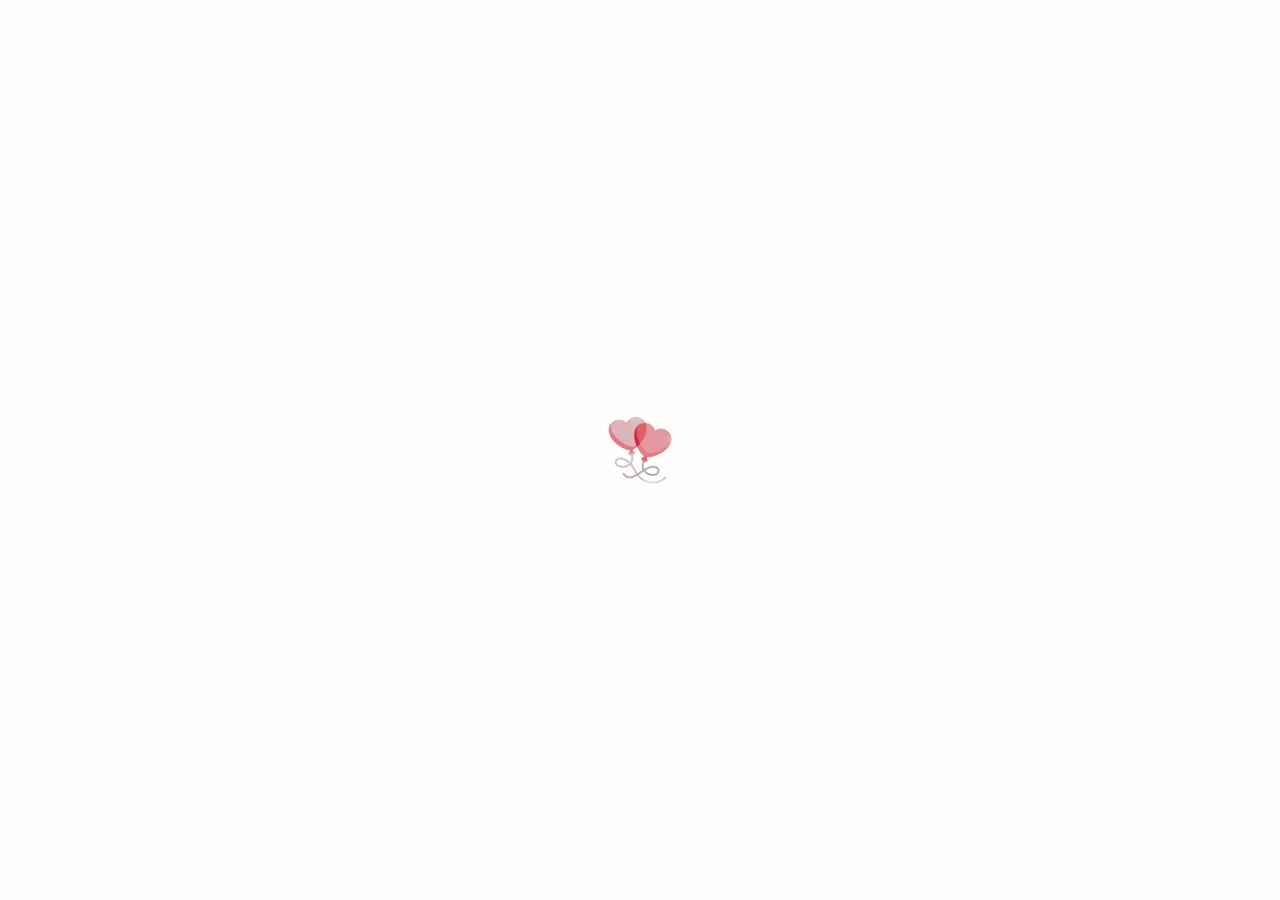
<file: index.html>
<!doctype html>
<html lang="my">
  <head>
    <meta charset="UTF-8" />
    <meta
      name="viewport"
      content="width=device-width, initial-scale=1.0, maximum-scale=1.0, user-scalable=no"
    />
    <meta name="robots" content="noindex" />
    <link rel="icon" type="image/png" href="assets/favicon.png" />
    <link rel="manifest" href="manifest.json" />

    <link rel="apple-touch-icon" href="assets/icon512.png" />

    <link rel="icon" sizes="512x512" href="assets/icon512.png" />

    <meta name="theme-color" content="#b30000" />

    <title>S&T Memories</title>
    <link rel="stylesheet" href="style.css" />
    <script src="script.js" defer></script>
  </head>
  <body>
    <div id="password-screen">
      <img src="assets/icon512.png" alt="Logo" class="login-logo" />
      <h2 class="login-title">ကိုကိုတို့ ကမ္ဘာလေးထဲသို့ ဝင်ရန်</h2>

      <div id="error-msg" class="error-text">
        Password မှားနေတယ်နော် သဲသဲ ❤️
      </div>

      <div class="pin-dots-container">
        <div class="pin-dot"></div>
        <div class="pin-dot"></div>
        <div class="pin-dot"></div>
        <div class="pin-dot"></div>
      </div>

      <div class="pin-pad">
        <button class="pin-btn" onclick="addNumber('1')">1</button>
        <button class="pin-btn" onclick="addNumber('2')">2</button>
        <button class="pin-btn" onclick="addNumber('3')">3</button>
        <button class="pin-btn" onclick="addNumber('4')">4</button>
        <button class="pin-btn" onclick="addNumber('5')">5</button>
        <button class="pin-btn" onclick="addNumber('6')">6</button>
        <button class="pin-btn" onclick="addNumber('7')">7</button>
        <button class="pin-btn" onclick="addNumber('8')">8</button>
        <button class="pin-btn" onclick="addNumber('9')">9</button>
        <div style="width: 70px"></div>
        <button class="pin-btn" onclick="addNumber('0')">0</button>
        <button class="pin-btn delete-btn" onclick="deleteNumber()">⌫</button>
      </div>
    </div>
    <div id="loading-overlay">
      <img src="assets/icon512.png" class="loading-icon" alt="Loading..." />
    </div>
    <nav id="nav-timeline">
      <div id="timeline-indicator">
        <div id="timeline-date-display">--</div>
        <div class="indicator-heart">❤</div>
      </div>
    </nav>
    <div id="main-content">
      <div class="container">
        <header>
          <div
            style="
              font-size: 28px;
              margin-left: 20px;
              font-weight: 700;
              color: var(--ink);
              text-transform: uppercase;
              letter-spacing: 3px;
              margin-bottom: 15px;
            "
          >
            ဟယ်လို သဲသဲ..
          </div>

          <div class="counter-sentence">
            ဒီနေ့ဆို ကိုကိုတို့ အတူတူရှိခဲ့တာ
            <span id="counter-text" class="count-val">တွက်ချက်နေသည်...</span>
            တောင် ရှိပြီနော်..
            နောင်နှစ်ပေါင်းများစွာတိုင်အောင်အတူတူရှိနိုင်အောင်
            ကြိုးစားကြမယ်နော်.. သိပ်ချစ်တယ်နော် သဲသဲ ..
            <span class="heart-inline">❤</span>
          </div>

          <div class="header-intro">
            "ကံကြမ္မာရဲ့ တိုက်ဆိုင်မှုတစ်ခုကနေ အစပြုခဲ့တဲ့
            ကိုကိုတို့နှစ်ယောက်ရဲ့ ပုံပြင်လေး။ ဒီစာမျက်နှာတွေဟာ ကိုယ်တို့အတူတူ
            ဖြတ်သန်းခဲ့တဲ့ အမှတ်တရတွေနဲ့ မြတ်နိုးမှုတွေကို သိမ်းဆည်းထားတဲ့
            ကိုကိုနဲ့သဲသဲ ရဲ့ ကိုယ်ပိုင်ကမ္ဘာလေးပေါ့။"
          </div>
          <div class="koko">သဲသဲရဲ့ ကိုကို</div>
          <div
            style="
              display: flex;
              gap: 15px;
              justify-content: center;
              margin-top: 20px;
            "
          >
            <button id="view-memories-btn" class="view-btn" style="margin: 0">
              အမှတ်တရများ
            </button>

            <button
              onclick="window.location.href = 'upload/'"
              class="view-btn"
              style="margin: 0; background: #fff; color: #b30000"
            >
              တင်မည်
            </button>
          </div>
        </header>
        <div id="story-list"></div>
        <div id="sentinel">❤</div>
      </div>
    </div>
  </body>
</html>
</file>
<file: style.css>
@import url("https://fonts.googleapis.com/css2?family=Playfair+Display:ital,wght@0,700;1,700&family=Noto+Serif+Myanmar:wght@400;700&display=swap");

@font-face {
  font-family: "MyCustomFont"; /* ကိုယ်ပေးချင်တဲ့ နာမည်ပေးပါ */
  src: url("assets/myFont.ttf") format("truetype"); /* ဖိုင်လမ်းကြောင်း မှန်အောင် ထည့်ပါ */
  font-weight: bold;
  font-style: normal;
}
:root {
  --ink: #2b2b2b;
  --accent: #b30000;
  --paper-bg: #d9c5a3;
  --body-bg: linear-gradient(135deg, #fff5f7 0%, #f8c1e9 100%);
  --texture: url("https://lh3.googleusercontent.com/u/0/d/1z9Z6mcwUwOtqMQmB61R2GzVKnfN6Eg6r");
}

/* --- LOADING OVERLAY --- */
#loading-overlay {
  position: fixed;
  top: 0;
  left: 0;
  width: 100%;
  height: 100%;
  background-color: var(--body-bg);
  z-index: 9999;
  display: flex;
  flex-direction: column;
  justify-content: center;
  align-items: center;
  transition: opacity 1s ease-out;
}

header {
  background-image: url("https://lh3.googleusercontent.com/u/0/d/1z9Z6mcwUwOtqMQmB61R2GzVKnfN6Eg6r");
}

/* --- MAIN CONTENT --- */
#main-content {
  opacity: 0;
  transition: opacity 1.5s ease;
}
#main-content.show {
  opacity: 1;
}

body {
  background-color: var(--body-bg);
  font-family: "MyCustomFont", "Noto Serif Myanmar", serif;
  margin: 0;
  color: var(--ink);
  overflow-x: hidden;
}
.container {
  max-width: 500px;
  margin: 0 auto;
  padding: 30px 15px 120px;
}

section {
  opacity: 0;
  transform: translateY(50px);
  filter: blur(10px);
  transition: all 1.2s ease;
  margin-bottom: 30px;
}
section.visible {
  opacity: 1;
  transform: translateY(0);
  filter: blur(0);
}

.newspaper-card {
  background-color: var(--paper-bg);
  background-image: var(--texture);
  padding: 25px 20px 40px 20px;
  border: 1px solid #8e734c;
  position: relative;
  /*
            clip-path: polygon(1% 2%, 99% 1%, 100% 97%, 96% 95%, 92% 98%, 50% 96%, 8% 100%, 0% 98%, 2% 50%);
            */
  /* ညာဘက်အောက်ခြေကို Point ပိုထုတ်ထားတဲ့ Polygon */
  clip-path: polygon(
    1% 2%,
    99% 1%,
    100% 98%,
    /* အောက်ခြေအထိ ဆွဲဆန့်လိုက်သည် */ 96% 97%,
    /* အထဲဝင်နေတာကို လျှော့လိုက်သည် */ 92% 99%,
    50% 97%,
    8% 100%,
    0% 98%,
    2% 50%
  );
  box-shadow: 5px 5px 15px rgba(0, 0, 0, 0.1);
}

.card {
  /* ... အခြား code များ ... */
  padding-bottom: 25px; /* အောက်ခြေမှာ နေရာပိုပေးရန် */
  padding-right: 15px; /* ညာဘက်မှာ နေရာပိုပေးရန် */
  overflow: hidden; /* စာသားတွေ အပြင်မထွက်စေရန် */
}

/* ညာဘက်အောက်က location နဲ့ date စာသားအတွက် */
.card-footer {
  position: absolute;
  bottom: 15px;
  right: 20px;
  font-size: 0.8rem;
  /* စာသားတွေ clip-path ထဲ မပါသွားအောင် margin နည်းနည်းပေးထားပါ */
  margin-bottom: 5px;
}

.story-info-bottom {
  position: absolute;
  bottom: 25px;
  right: 25px;
  text-align: right;
  font-size: 11px;
  font-weight: bold;
  opacity: 0.9;
}
.page-number {
  position: absolute;
  bottom: 25px;
  left: 25px;
  font-size: 12px;
  opacity: 0.9;
}
/*
        .media-frame { margin-bottom: 25px; background: #fff; box-shadow: inset 0 0 10px rgba(0,0,0,0.1); }
        .media-frame img, .media-frame video { width: 100%; display: block; object-fit: cover; }
        .carousel-container { margin-bottom: 15px; overflow: hidden; position: relative; width: 100%; height: 100%; touch-action: pan-y;}
        .carousel-track { display: flex; width: 100%; height: 100%; transition: transform 0.5s ease-in-out; }
        .carousel-slide { min-width: 100%; height: 100%; }
        .carousel-slide img { width: 100%; height: 100%; object-fit: cover; }
        */
/* Media Frame ကို ဓာတ်ပုံဟောင်း ကတ်ပြားစတိုင် ပြောင်းခြင်း */
.media-frame {
  margin-bottom: 25px;
  background: #fff; /* ဓာတ်ပုံဘောင် အဖြူရောင် */
  padding: 10px 10px 30px 10px; /* အောက်ခြေကို ပိုချန်ထားခြင်းဖြင့် Polaroid စတိုင်ရစေသည် */
  border: 1px solid #ddd;
  box-shadow: 2px 4px 10px rgba(0, 0, 0, 0.2); /* ပုံကို ကြွတက်နေသယောင် shadow ထည့်ခြင်း */
  transform: rotate(
    -1deg
  ); /* ပုံကို အနည်းငယ် စောင်းပေးခြင်းဖြင့် ပိုပြီး သဘာဝကျစေသည် */
  transition: transform 0.3s ease;
}

/* ပုံကို mouse တင်လိုက်ရင် ပြန်တည့်သွားအောင်လုပ်ခြင်း */
.media-frame:hover {
  transform: rotate(0deg);
}

/* ပုံ/ဗီဒီယိုကို အရောင်ဟောင်း စတိုင်သွင်းခြင်း */
.media-frame img,
.media-frame video {
  width: 100%;
  display: block;
  object-fit: cover;
  filter: sepia(0.3) contrast(1.1) brightness(0.9); /* Sepia filter က ပုံကို ဝါညိုရောင် ဟောင်းနွမ်းသွားစေသည် */
  border: 1px solid rgba(0, 0, 0, 0.1); /* ပုံရဲ့ အနားသတ်ကို အနည်းငယ် ထင်ရှားစေရန် */
}

/* အနားသတ်တွေကို အနည်းငယ် ဝိုင်းပေးခြင်း */
.media-frame,
.media-frame img,
.media-frame video {
  border-radius: 5px;
}
/* Carousel Container ကို Polaroid စတိုင်ပြောင်းခြင်း */
/* Carousel Container ကို အချိုးကျ ပြင်ဆင်ခြင်း */
/* Carousel Container ပြင်ဆင်ချက် */
/* Carousel Container ကို အတိအကျ ထိန်းညှိခြင်း */
/* Stacked Carousel Container */
.carousel-container {
  margin-bottom: 2px;
  position: relative;
  width: 100%;
  height: 380px; /* အမြင့်ကို ပုံသေထားမှ အထပ်လိုက်ဖြစ်နေတာ မြင်ရမှာပါ */
  background: transparent;
  perspective: 1000px; /* 3D ဆန်ဆန် မြင်ရစေရန် */
  touch-action: pan-y; /* ဗီဒီယိုကြည့်သလို အပေါ်အောက် scroll ဆွဲတာကို မနှောင့်ယှက်အောင်ပါ */
  user-select: none;
  border-radius: 5px;
}

.carousel-track {
  position: relative;
  width: 100%;
  height: 100%;
  list-style: none;
  padding: 0;
  margin: 0;
}

/* Slide တစ်ခုချင်းစီကို Card ပုံစံလုပ်ခြင်း */
.carousel-slide {
  position: absolute;
  top: 0;
  left: 0;
  width: 100%;
  height: 90%; /* အောက်ကပုံတွေ မြင်သာအောင် အမြင့်ကို နည်းနည်းလျှော့ထားပါသည် */
  background: #fff;
  padding: 5px;
  border: 1px solid #ddd;
  box-shadow: 0 4px 10px rgba(0, 0, 0, 0.1);
  box-sizing: border-box;
  transition: all 0.6s cubic-bezier(0.4, 0, 0.2, 1);
  opacity: 0;
  transform: translateY(20px) scale(0.9); /* အောက်မှာ စုနေမည့်ပုံစံ */
  z-index: 0;
}

/* Active ဖြစ်နေသော (အပေါ်ဆုံးရောက်နေသော) ပုံ */
.carousel-slide.active {
  opacity: 1;
  transform: translateY(0) scale(1);
  z-index: 10;
}

/* နောက်မှာ ရောက်နေမည့်ပုံ (အရိပ်အယောင်လေး မြင်ရအောင်) */
.carousel-slide.next {
  opacity: 0.5;
  transform: translateY(15px) scale(0.95);
  z-index: 5;
}

.carousel-slide img {
  width: 100%;
  height: 100%;
  object-fit: contain; /* ပုံမူရင်းအတိုင်း ပြရန် */
  filter: sepia(0.1);
}

/* အသည်းပုံ Dots */
.carousel-dots {
  position: absolute;
  bottom: 0;
  width: 100%;
  display: flex;
  justify-content: center;
  gap: 15px;
  z-index: 20;
}

.story-title {
  font-size: 20px;
  font-weight: bold;
  color: var(--accent);
  text-align: center;
  margin-bottom: 15px;
  border-bottom: 1px dashed rgba(0, 0, 0, 0.1);
  padding-bottom: 10px;
}
.story-content {
  font-size: 14px;
  line-height: 1.8;
  text-align: justify;
  margin-bottom: 10px;
  text-indent: 40px;
}

#sentinel {
  height: 50px;
  text-align: center;
  font-size: 12px;
  opacity: 0.5;
  padding: 20px 0;
}

.counter-item {
  display: flex;
  align-items: baseline;
  gap: 4px;
}

.counter-item span {
  font-size: 20px;
  font-weight: 700;
  color: var(--accent);
}

.counter-item label {
  font-size: 12px;
  color: var(--ink);
  font-weight: 400;
}

.sep {
  margin: 0 15px;
  color: rgba(179, 0, 0, 0.2);
  font-weight: 100;
  font-size: 18px;
}

.header-intro {
  max-width: 500px; /* စာကြောင်း အရှည်ကြီး ဖြစ်မသွားအောင် */
  margin: 20px auto 0 auto;
  font-size: 14px;
  line-height: 1.8;
  color: var(--ink);
  opacity: 0.85;
  font-style: italic; /* အနည်းငယ် စောင်းထားရင် ပိုကြည့်ကောင်းပါတယ် */
  padding: 0 20px;
  position: relative;
}

/* စာသားရဲ့ ထိပ်နဲ့ အောက်မှာ မျဉ်းတိုလေး ခံချင်ရင် (Optional) */
.header-intro::before,
.header-intro::after {
  content: "";
  display: block;
  width: 40px;
  height: 1px;
  background: var(--accent);
  margin: 10px auto;
  opacity: 0.3;
}

/* Vertical Timeline Container */
/* Vertical Timeline Container */
#nav-timeline {
  position: fixed;
  right: 20px;
  top: 50%;
  transform: translateY(-50%);
  z-index: 9999;
  display: flex;
  align-items: center;
  opacity: 0;
  transition: opacity 0.5s ease;
  pointer-events: none;
}

/* Indicator (စာသား + အသည်းနီ သီးသန့်) */
#timeline-indicator {
  display: flex;
  align-items: center;
  gap: 5px;
  transition:
    opacity 0.8s cubic-bezier(0.4, 0, 0.2, 1),
    transform 0.8s ease;
}

#timeline-date-display {
  background: var(--accent);
  color: white;
  padding: 6px 15px;
  border-radius: 5px;
  font-size: 12px;
  font-weight: bold;
  white-space: nowrap;
  box-shadow: 0 4px 15px rgba(179, 0, 0, 0.3);
}

.indicator-heart {
  color: var(--accent);
  font-size: 20px;
  filter: drop-shadow(0 0 8px rgba(179, 0, 0, 0.5));
}

/* မျဉ်းကြောင်းနှင့် အစက်များကို လုံးဝဖျောက်ထားခြင်း */
.timeline-track-wrapper,
#timeline-track {
  display: none;
}

/* memories list နဲ့ sentinel ကို အစမှာ ဖျောက်ထားရန် */
/* Button ကို အလယ်တည့်တည့်ဖြစ်အောင် ပြင်ဆင်ခြင်း */
.view-btn {
  display: block; /* block ပြောင်းမှ margin: auto အလုပ်လုပ်မှာပါ */
  margin: 30px auto 0 auto;
  background-color: var(--accent);
  color: white;
  border: none;
  padding: 12px 30px;
  user-select: none;
  font-family: "MyCustomFont", "Noto Serif Myanmar", serif;
  font-size: 16px;
  border-radius: 50px;
  cursor: pointer;
  box-shadow: 3px 4px 15px #b30000;
  transition: all 0.3s ease;
}

/* Memories list ကို Animation ထည့်ရန် ပြင်ဆင်ခြင်း */
#story-list {
  display: none;
  opacity: 0;
  transform: translateY(30px);
  transition:
    opacity 1.5s ease,
    transform 1.5s ease; /* ပေါ်လာမည့် ကြာချိန် */
}

/* Animation စတင်စေရန် class */
#story-list.reveal {
  opacity: 1;
  transform: translateY(0);
}

.view-btn:active {
  transform: scale(0.95);
}

/* Counter စာသားတစ်ခုလုံးအတွက် Style */
.counter-sentence {
  font-family: "MyCustomFont", "Noto Serif Myanmar", serif;
  font-size: 18px;
  color: var(--ink);
  margin-top: 20px;
  line-height: 1.6;
  padding: 0 15px;
  opacity: 0.9;
}

/* ဂဏန်းလေးများကို အနီရောင်ဖြင့် ပေါ်လွင်စေရန် */
.count-val {
  color: var(--accent);
  font-weight: bold;
  font-size: 22px; /* ဂဏန်းကို စာသားထက် နည်းနည်းပိုကြီးထားခြင်း */
  margin: 0 2px;
}

/* အနောက်က အသည်းပုံလေးအတွက် */
.heart-inline {
  color: var(--accent);
  display: inline-block;
  animation: heartBeat 1.5s infinite;
  margin-left: 5px;
}

@keyframes heartBeat {
  0% {
    transform: scale(1);
  }
  50% {
    transform: scale(1.5);
  }
  100% {
    transform: scale(1);
  }
}

.koko {
  text-align: right;
  margin-right: 25px;
  font-style: italic;
}

header {
  background-color: #fdfaf6; /* သန့်ရှင်းတဲ့ စက္ကူရောင်ဖျော့ဖျော့ */
  padding: 40px 30px;
  margin: 20px auto 40px auto;
  max-width: 90%;
  border-radius: 15px; /* အနားလေးတွေကို အနည်းငယ် ဝိုင်းလိုက်ခြင်း */
  border: 1px solid rgba(0, 0, 0, 0.05); /* ခပ်ဖျော့ဖျော့ ဘောင်လေး */
  text-align: center;
  box-shadow: 0 10px 30px rgba(0, 0, 0, 0.05); /* နူးညံ့တဲ့ အရိပ်လေး */

  /* အရင်က သုံးထားတဲ့ clip-path တွေကို လုံးဝဖြုတ်လိုက်ပါပြီ */
  clip-path: none;
  filter: none;
  transform: none;
}

.title {
  font-size: 26px;
  font-weight: 700;
  color: var(--ink);
  text-transform: uppercase;
  letter-spacing: 2px;
  margin-bottom: 15px;
}

.header-intro {
  font-size: 15px;
  line-height: 1.7;
  color: var(--ink);
  opacity: 0.8;
  margin-bottom: 25px;
  font-style: italic;
  padding: 0 10px;
}

/* Counter စာသားအတွက် Style */
.counter-sentence {
  font-size: 16px;
  border-top: 1px dashed rgba(0, 0, 0, 0.1);
  padding-top: 20px;
  color: var(--ink);
}

.count-val {
  color: var(--accent);
  font-weight: bold;
  font-size: 20px;
}

.heart-inline {
  color: var(--accent);
  display: inline-block;
  animation: heartBeat 1.5s infinite;
}

header h1,
header .title {
  font-size: 28px;
  font-weight: 700;
  color: var(--ink);
  text-transform: uppercase;
  letter-spacing: 3px;
  margin-bottom: 15px;
}

#loading-overlay {
  position: fixed;
  top: 0;
  left: 0;
  width: 100%;
  height: 100%;

  /* အနောက်ကို ဖောက်မြင်ရစေရန် transparent ထားမည် */
  background-color: rgba(253, 250, 246, 0.4);

  /* အနောက်က background ကို ဝါးပစ်ရန် (ဒါက အဓိကပဲ!) */
  backdrop-filter: blur(10px);
  -webkit-backdrop-filter: blur(10px);

  display: flex;
  justify-content: center;
  align-items: center;
  z-index: 10000 !important;
  opacity: 0;
  pointer-events: none;
  transition: opacity 0.5s ease;
}

.loading-icon {
  width: 80px;
  height: auto;
  animation: blinkEffect 1.2s ease-in-out infinite;
}

@keyframes blinkEffect {
  0%,
  100% {
    opacity: 1;
    transform: scale(1);
  }
  50% {
    opacity: 0.3;
    transform: scale(0.9);
  }
}

button,
a,
.btn,
img {
  -webkit-tap-highlight-color: transparent;
  outline: none;
}

button:focus {
  outline: none;
}

img {
  /* ပုံကို ဖိထားရင် menu တက်မလာအောင် ပိတ်ခြင်း */
  -webkit-touch-callout: none;
  /* ပုံကို select ပေးလို့မရအောင် ပိတ်ခြင်း */
  -webkit-user-select: none;
  user-select: none;
  /* ပုံကို ဆွဲမသွားနိုင်အောင် (Drag) ပိတ်ခြင်း */
  -webkit-user-drag: none;
}

/* button နဲ့ input တွေမှာပါ သတ်မှတ်ထားတဲ့ font ကို သုံးခိုင်းခြင်း */
button,
input,
select,
textarea {
  font-family:
    "MyCustomFont", "Noto Serif Myanmar", serif; /* သင်သုံးထားတဲ့ Font နာမည် ထည့်ပါ */
}

/* Password Screen ထဲက ခလုတ်ကို သီးသန့် ပြင်ချင်ရင် */
#password-screen button {
  font-family: "MyCustomFont", "Noto Serif Myanmar", serif;
  font-weight: bold;
  font-size: 16px;
}

#password-screen input {
  font-family: "MyCustomFont", "Noto Serif Myanmar", serif;
}

/* --- PIN SCREEN DESIGN --- */
.pin-dots-container {
  display: flex; /* အလျားလိုက် တန်းစီခိုင်းခြင်း */
  justify-content: center; /* အလယ်မှာ စုပေးခြင်း */
  gap: 20px; /* အစက်လေးများ ကြားအကွာအဝေး */
  margin-bottom: 30px; /* အောက်က နံပါတ်ကွက်နဲ့ ခွာထားရန် */
  width: 100%; /* အကျယ် အပြည့်ယူရန် */
}
/* PIN Code ပြမည့် အစက်လေးများ */
.pin-dot {
  width: 15px;
  height: 15px;
  border: 2px solid var(--ink);
  border-radius: 50%;
  transition: background 0.4s ease;
}

/* PIN ရိုက်လိုက်ရင် အစက်လေးတွေ ပြည့်သွားစေရန် */
.pin-dot.filled {
  background-color: var(--accent);
  border-color: var(--accent);
}

/* PIN Button များ (၁၊ ၂၊ ၃ ... ၀) */
.pin-btn {
  width: 70px;
  height: 70px;
  border-radius: 50%;
  border: 1px solid rgba(0, 0, 0, 0.1);
  background: rgba(255, 255, 255, 0.6);
  color: var(--ink);
  font-size: 24px;
  font-weight: bold;
  cursor: pointer;
  font-family: "MyCustomFont", sans-serif;
  outline: none;
  transition: all 0.2s ease;
  -webkit-tap-highlight-color: transparent;
  display: flex;
  justify-content: center;
  align-items: center;
  backdrop-filter: blur(5px); /* Background ဝါးဝါးလေးဖြစ်စေရန် */
}

/* Button နှိပ်လိုက်ရင် အရောင်ပြောင်းရန် (Active Effect) */
.pin-btn:active {
  background-color: var(--accent);
  color: var(--accent);
  transform: scale(0.95);
  border-color: var(--accent);
}

/* Delete Button ကို သီးသန့် Design ပေးခြင်း */
.pin-btn.delete-btn {
  background: transparent;
  border: none;
  color: var(--accent);
  backdrop-filter: none;
}

.pin-btn.delete-btn:active {
  background: transparent;
  transform: scale(0.9);
}

/* PIN ခလုတ်တွေကို နှိပ်ရင် အပြာရောင် highlight မပေါ်စေရန် */
.pin-btn {
  -webkit-tap-highlight-color: transparent; /* Android/iOS အတွက် အပြာရောင်ဖျောက်ခြင်း */
  outline: none;
  user-select: none; /* စာသားကို select ပေးလို့မရအောင် ပိတ်ခြင်း */
  -webkit-user-select: none;
}

/* Error Message အတွက် Font နဲ့ အရောင်ကို သေချာသတ်မှတ်ခြင်း */
#error-msg {
  font-family: "MyCustomFont", "Noto Serif Myanmar", sans-serif;
  color: #ff4d4d; /* ပိုလင်းတဲ့ အနီရောင် */
  font-weight: bold;
  min-height: 20px; /* စာသားမရှိတဲ့အချိန်မှာလည်း နေရာလွတ်ယူထားရန် */
}

.pin-btn {
  -webkit-tap-highlight-color: transparent !important;
  -webkit-touch-callout: none;
  -webkit-user-select: none;
  user-select: none;
  outline: none !important;
  border: none;
  cursor: pointer;
}

/* နှိပ်လိုက်ရင် အပြာရောင်မပေါ်ဘဲ ကျုံ့သွားတဲ့ effect ပဲပြမယ် */
.pin-btn:active {
  background-color: rgba(179, 0, 0, 0.2) !important;
  transform: scale(0.9);
  outline: none;
}

/* စာသား အားလုံးကို select ပေးလို့မရအောင် ပိတ်ခြင်း */
#password-screen * {
  -webkit-user-select: none;
  user-select: none;
  -webkit-tap-highlight-color: transparent;
}

/* Password Screen ကို အလယ်တည့်တည့် ပို့ခြင်း */
#password-screen {
  position: fixed;
  top: 0;
  left: 0;
  width: 100vw; /* ဖုန်း screen အကျယ် ၁၀၀% */
  height: 100vh; /* ဖုန်း screen အမြင့် ၁၀၀% */
  background: var(--body-bg);
  z-index: 9500;
  display: none; /* JS ကနေ flex ပြောင်းပေးပါလိမ့်မယ် */
  flex-direction: column;
  justify-content: center;
  align-items: center;
  text-align: center;
  box-sizing: border-box; /* Padding ကြောင့် width မကျော်သွားအောင် ထိန်းပေးသည် */
  margin: 0;
  padding: 20px;
}

/* အတွင်းက ပစ္စည်းများအတွက် Style များ */
.login-logo {
  width: 60px;
  height: auto;
  margin-bottom: 10px;
  border-radius: 50%;
}

.login-title {
  color: var(--accent);
  font-family: "MyCustomFont", sans-serif;
  margin-bottom: 5px;
  font-size: 22px;
}

.error-text {
  height: 25px;
  color: #ff4d4d;
  font-family: "MyCustomFont", sans-serif;
  font-size: 14px;
  margin-bottom: 10px;
  font-weight: bold;
  visibility: hidden;
}

/* Pin Pad Grid ကို အလယ်ရောက်အောင် ထိန်းညှိခြင်း */
.pin-pad {
  display: grid;
  grid-template-columns: repeat(
    3,
    70px
  ); /* 70px စီ ပုံသေထားလိုက်တာ ပိုငြိမ်ပါတယ် */
  gap: 15px;
  justify-content: center;
  margin: 0 auto;
}

/* --- IMAGE LOADING SMOOTH TRANSITION --- */

/* ပုံတွေ မတက်ခင် သို့မဟုတ် Load ဖြစ်နေစဉ် လုံးဝ ဖျောက်ထားရန် */
img {
  opacity: 0;
  transition: opacity 0.5s ease-in-out; /* ပုံပေါ်လာရင် ဖျတ်ခနဲမပေါ်ဘဲ ဖြည်းဖြည်းချင်း လင်းလာစေရန် */
}

/* ပုံ Download ဆွဲလို့ ပြီးသွားရင် ပြန်ဖော်ရန် */
img.loaded {
  opacity: 1;
}
</file>
